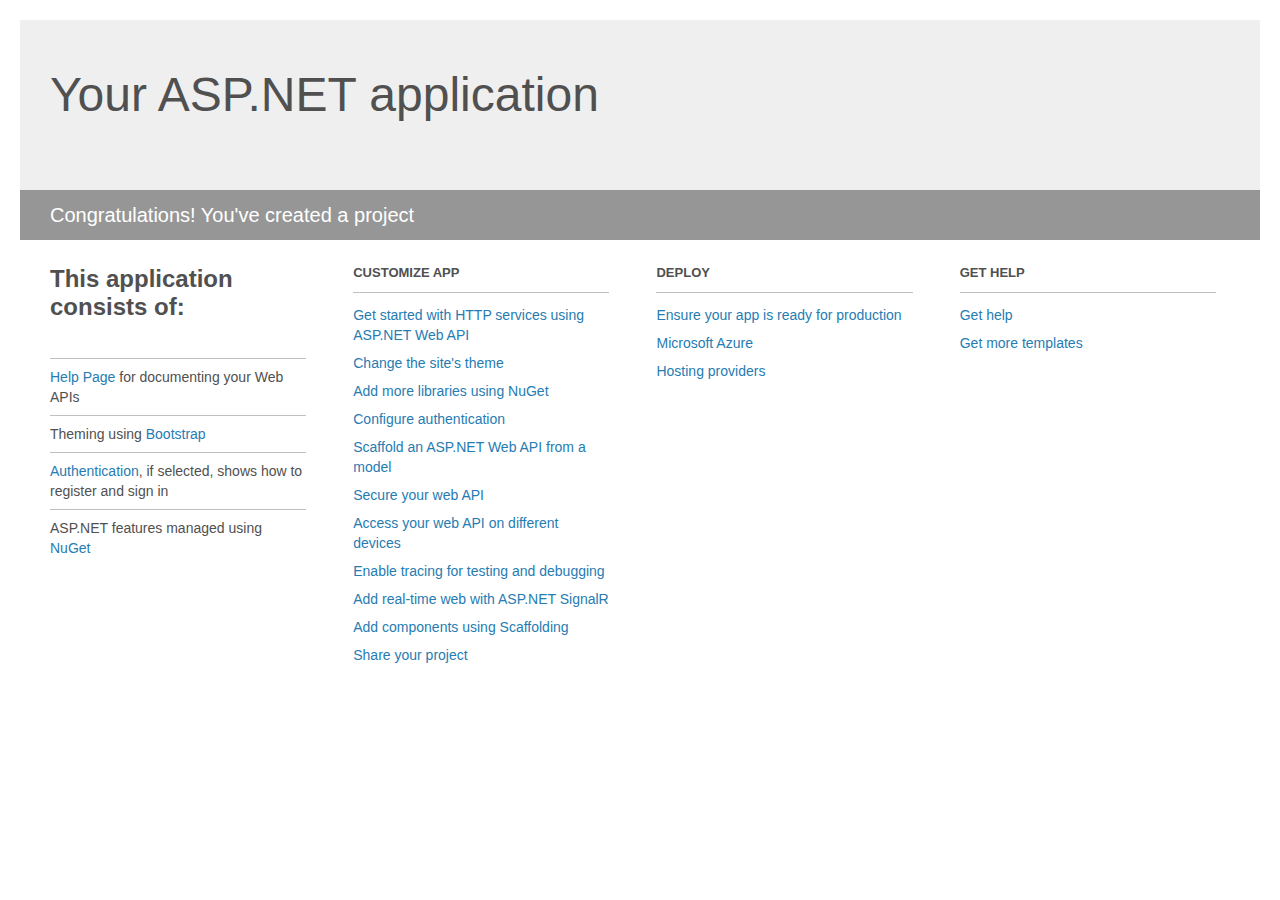
<file: WebService/WebService/Project_Readme.html>
﻿<!DOCTYPE html>
<html lang="en">
<head>
    <meta charset="utf-8" />
    <title>Your ASP.NET application</title>
    <style>
        body {
            background: #fff;
            color: #505050;
            font: 14px 'Segoe UI', tahoma, arial, helvetica, sans-serif;
            margin: 20px;
            padding: 0;
        }

        #header {
            background: #efefef;
            padding: 0;
        }

        h1 {
            font-size: 48px;
            font-weight: normal;
            margin: 0;
            padding: 0 30px;
            line-height: 150px;
        }

        p {
            font-size: 20px;
            color: #fff;
            background: #969696;
            padding: 0 30px;
            line-height: 50px;
        }

        #main {
            padding: 5px 30px;
        }

        .section {
            width: 21.7%;
            float: left;
            margin: 0 0 0 4%;
        }

            .section h2 {
                font-size: 13px;
                text-transform: uppercase;
                margin: 0;
                border-bottom: 1px solid silver;
                padding-bottom: 12px;
                margin-bottom: 8px;
            }

            .section.first {
                margin-left: 0;
            }

                .section.first h2 {
                    font-size: 24px;
                    text-transform: none;
                    margin-bottom: 25px;
                    border: none;
                }

                .section.first li {
                    border-top: 1px solid silver;
                    padding: 8px 0;
                }

            .section.last {
                margin-right: 0;
            }

        ul {
            list-style: none;
            padding: 0;
            margin: 0;
            line-height: 20px;
        }

        li {
            padding: 4px 0;
        }

        a {
            color: #267cb2;
            text-decoration: none;
        }

            a:hover {
                text-decoration: underline;
            }
    </style>
</head>
<body>

    <div id="header">
        <h1>Your ASP.NET application</h1>
        <p>Congratulations! You've created a project</p>
    </div>

    <div id="main">
        <div class="section first">
            <h2>This application consists of:</h2>
            <ul>
                <li><a href="http://go.microsoft.com/fwlink/?LinkID=615543">Help Page</a> for documenting your Web APIs</li>
                <li>Theming using <a href="http://go.microsoft.com/fwlink/?LinkID=615519">Bootstrap</a></li>
                <li><a href="http://go.microsoft.com/fwlink/?LinkID=320957">Authentication</a>, if selected, shows how to register and sign in</li>
                <li>ASP.NET features managed using <a href="http://go.microsoft.com/fwlink/?LinkID=320958">NuGet</a></li>
            </ul>
        </div>

        <div class="section">
            <h2>Customize app</h2>
            <ul>
                <li><a href="http://go.microsoft.com/fwlink/?LinkID=320959">Get started with HTTP services using ASP.NET Web API</a></li>
                <li><a href="http://go.microsoft.com/fwlink/?LinkID=320960">Change the site's theme</a></li>
                <li><a href="http://go.microsoft.com/fwlink/?LinkID=320961">Add more libraries using NuGet</a></li>
                <li><a href="http://go.microsoft.com/fwlink/?LinkID=320962">Configure authentication</a></li>
                <li><a href="http://go.microsoft.com/fwlink/?LinkID=320963">Scaffold an ASP.NET Web API from a model</a></li>
                <li><a href="http://go.microsoft.com/fwlink/?LinkID=615545">Secure your web API</a></li>
                <li><a href="http://go.microsoft.com/fwlink/?LinkID=615544">Access your web API on different devices</a></li>
                <li><a href="http://go.microsoft.com/fwlink/?LinkID=615546">Enable tracing for testing and debugging</a></li>
                <li><a href="http://go.microsoft.com/fwlink/?LinkID=615530">Add real-time web with ASP.NET SignalR</a></li>
                <li><a href="http://go.microsoft.com/fwlink/?LinkID=615531">Add components using Scaffolding</a></li>
                <li><a href="http://go.microsoft.com/fwlink/?LinkID=615533">Share your project</a></li>
            </ul>
        </div>

        <div class="section">
            <h2>Deploy</h2>
            <ul>
                <li><a href="http://go.microsoft.com/fwlink/?LinkID=615534">Ensure your app is ready for production</a></li>
                <li><a href="http://go.microsoft.com/fwlink/?LinkID=615535">Microsoft Azure</a></li>
                <li><a href="http://go.microsoft.com/fwlink/?LinkID=615536">Hosting providers</a></li>
            </ul>
        </div>

        <div class="section last">
            <h2>Get help</h2>
            <ul>
                <li><a href="http://go.microsoft.com/fwlink/?LinkID=615537">Get help</a></li>
                <li><a href="http://go.microsoft.com/fwlink/?LinkID=615538">Get more templates</a></li>
            </ul>
        </div>
    </div>
</body>
</html>
</file>
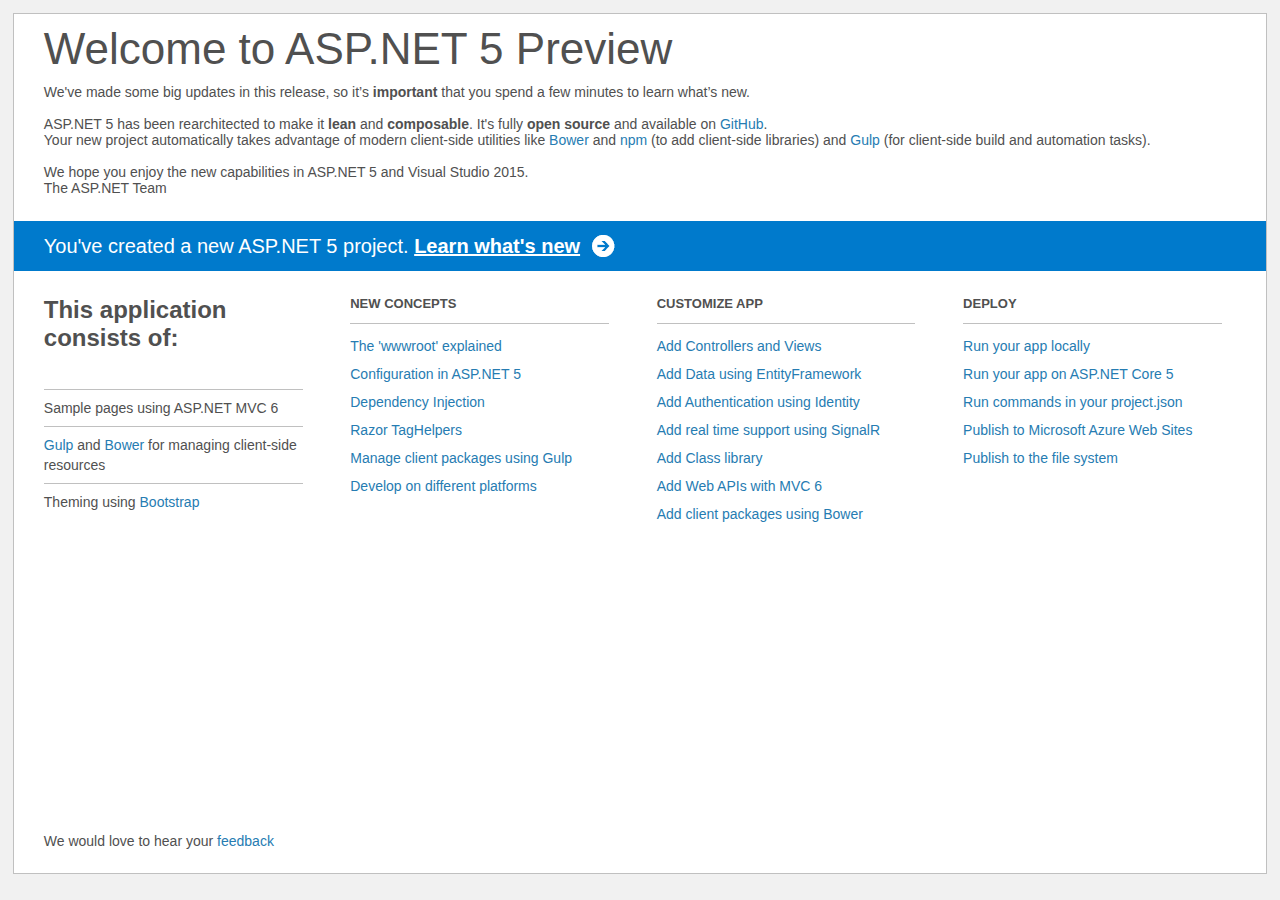
<file: WebApi/src/WebApi/Project_Readme.html>
﻿<!DOCTYPE html>
<html lang="en">
<head>
    <meta charset="utf-8" />
    <title>Welcome to ASP.NET 5</title>
    <style>
        html {
            background: #f1f1f1;
            height: 100%;
        }

        body {
            background: #fff;
            color: #505050;
            font: 14px 'Segoe UI', tahoma, arial, helvetica, sans-serif;
            margin: 1%;
            min-height: 95.5%;
            border: 1px solid silver;
            position: relative;
        }

        #header {
            padding: 0;
        }

            #header h1 {
                font-size: 44px;
                font-weight: normal;
                margin: 0;
                padding: 10px 30px 10px 30px;
            }

            #header span {
                margin: 0;
                padding: 0 30px;
                display: block;
            }

            #header p {
                font-size: 20px;
                color: #fff;
                background: #007acc;
                padding: 0 30px;
                line-height: 50px;
                margin-top: 25px;

            }

                #header p a {
                    color: #fff;
                    text-decoration: underline;
                    font-weight: bold;
                    padding-right: 35px;
                    background: no-repeat right bottom url([data-uri]);
                }

        #main {
            padding: 5px 30px;
            clear: both;
        }

        .section {
            width: 21.7%;
            float: left;
            margin: 0 0 0 4%;
        }

            .section h2 {
                font-size: 13px;
                text-transform: uppercase;
                margin: 0;
                border-bottom: 1px solid silver;
                padding-bottom: 12px;
                margin-bottom: 8px;
            }

            .section.first {
                margin-left: 0;
            }

                .section.first h2 {
                    font-size: 24px;
                    text-transform: none;
                    margin-bottom: 25px;
                    border: none;
                }

                .section.first li {
                    border-top: 1px solid silver;
                    padding: 8px 0;
                }

            .section.last {
                margin-right: 0;
            }

        ul {
            list-style: none;
            padding: 0;
            margin: 0;
            line-height: 20px;
        }

        li {
            padding: 4px 0;
        }

        a {
            color: #267cb2;
            text-decoration: none;
        }

            a:hover {
                text-decoration: underline;
            }

        #footer {
            clear: both;
            padding-top: 50px;
        }

            #footer p {
                position: absolute;
                bottom: 10px;
            }
    </style>
</head>
<body>

    <div id="header">
        <h1>Welcome to ASP.NET 5 Preview</h1>
        <span>
            We've made some big updates in this release, so it’s <b>important</b> that you spend
            a few minutes to learn what’s new.
            <br /><br />
            ASP.NET 5 has been rearchitected to make it <b>lean</b> and <b>composable</b>. It's fully
            <b>open source</b> and available on <a href="http://go.microsoft.com/fwlink/?LinkID=517854">GitHub</a>.
            <br />
            Your new project automatically takes advantage of modern client-side utilities
            like <a href="http://go.microsoft.com/fwlink/?LinkId=518004">Bower</a> and <a href="http://go.microsoft.com/fwlink/?LinkId=518005">npm</a>
            (to add client-side libraries) and <a href="http://go.microsoft.com/fwlink/?LinkId=518007">Gulp</a> (for client-side build and automation tasks).

            <br /><br />
            We hope you enjoy the new capabilities in ASP.NET 5 and Visual Studio 2015.
            <br />
            The ASP.NET Team
        </span>
        <p>You've created a new ASP.NET 5 project. <a href="http://go.microsoft.com/fwlink/?LinkId=518016">Learn what's new</a></p>
    </div>

    <div id="main">
        <div class="section first">
            <h2>This application consists of:</h2>
            <ul>
                <li>Sample pages using ASP.NET MVC 6</li>
                <li><a href="http://go.microsoft.com/fwlink/?LinkId=518007">Gulp</a> and <a href="http://go.microsoft.com/fwlink/?LinkId=518004">Bower</a> for managing client-side resources</li>
                <li>Theming using <a href="http://go.microsoft.com/fwlink/?LinkID=398939">Bootstrap</a></li>
            </ul>
        </div>

        <div class="section">
            <h2>New concepts</h2>
            <ul>
                <li><a href="http://go.microsoft.com/fwlink/?LinkId=518008">The 'wwwroot' explained</a></li>
                <li><a href="http://go.microsoft.com/fwlink/?LinkId=518012">Configuration in ASP.NET 5</a></li>
                <li><a href="http://go.microsoft.com/fwlink/?LinkId=518013">Dependency Injection</a></li>
                <li><a href="http://go.microsoft.com/fwlink/?LinkId=518014">Razor TagHelpers</a></li>
                <li><a href="http://go.microsoft.com/fwlink/?LinkID=517849">Manage client packages using Gulp</a></li>
                <li><a href="http://go.microsoft.com/fwlink/?LinkID=517850">Develop on different platforms</a></li>
            </ul>
        </div>

        <div class="section">
            <h2>Customize app</h2>
            <ul>
                <li><a href="http://go.microsoft.com/fwlink/?LinkID=398600">Add Controllers and Views</a></li>
                <li><a href="http://go.microsoft.com/fwlink/?LinkID=398602">Add Data using EntityFramework</a></li>
                <li><a href="http://go.microsoft.com/fwlink/?LinkID=398603">Add Authentication using Identity</a></li>
                <li><a href="http://go.microsoft.com/fwlink/?LinkID=398606">Add real time support using SignalR</a></li>
                <li><a href="http://go.microsoft.com/fwlink/?LinkID=398604">Add Class library</a></li>
                <li><a href="http://go.microsoft.com/fwlink/?LinkId=518009">Add Web APIs with MVC 6</a></li>
                <li><a href="http://go.microsoft.com/fwlink/?LinkID=517848">Add client packages using Bower</a></li>
            </ul>
        </div>

        <div class="section last">
            <h2>Deploy</h2>
            <ul>
                <li><a href="http://go.microsoft.com/fwlink/?LinkID=517851">Run your app locally</a></li>
                <li><a href="http://go.microsoft.com/fwlink/?LinkID=517852">Run your app on ASP.NET Core 5</a></li>
                <li><a href="http://go.microsoft.com/fwlink/?LinkID=517853">Run commands in your project.json</a></li>
                <li><a href="http://go.microsoft.com/fwlink/?LinkID=398609">Publish to Microsoft Azure Web Sites</a></li>
                <li><a href="http://go.microsoft.com/fwlink/?LinkId=518019">Publish to the file system</a></li>
            </ul>
        </div>

        <div id="footer">
            <p>We would love to hear your <a href="http://go.microsoft.com/fwlink/?LinkId=518015">feedback</a></p>
        </div>
    </div>

</body>
</html>
</file>
